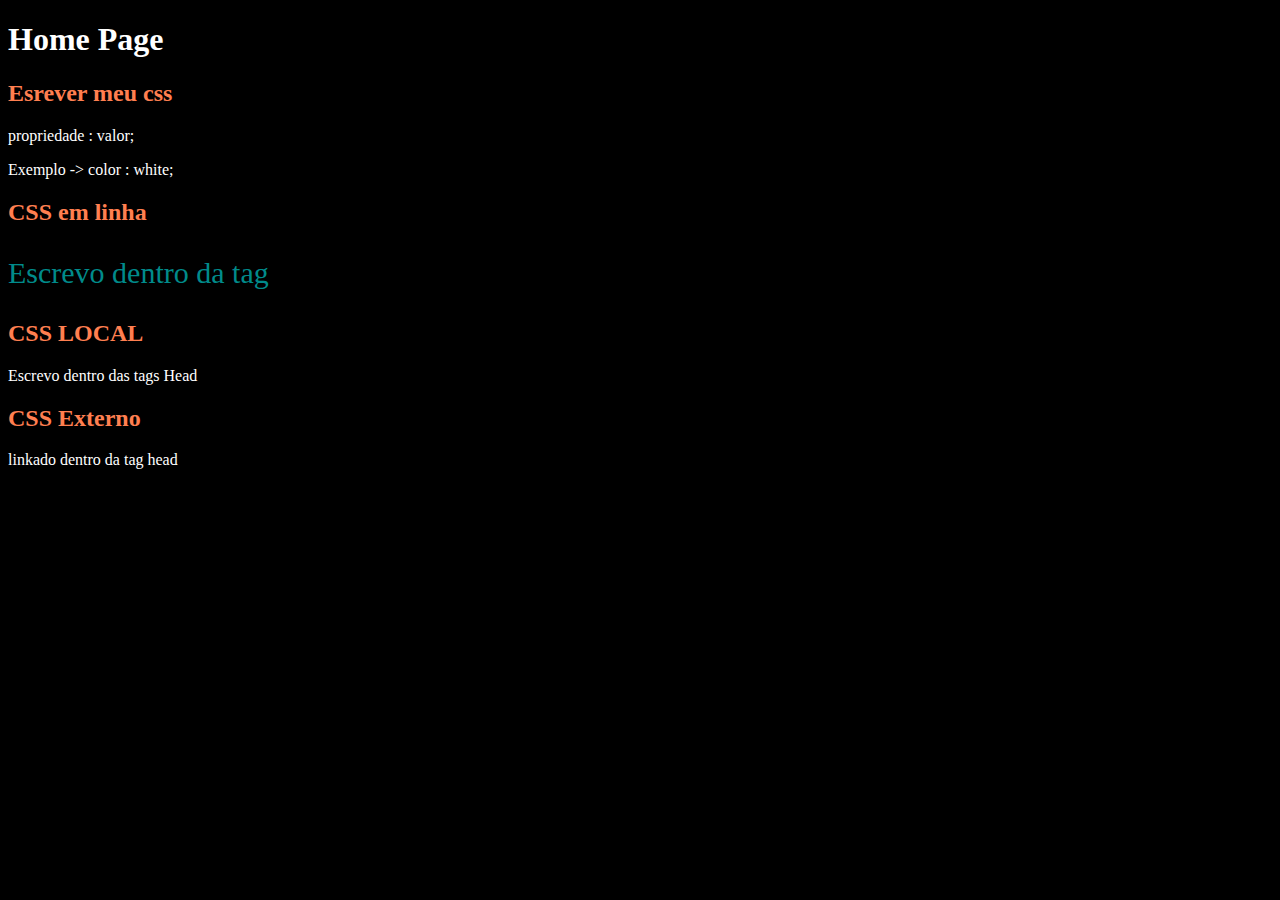
<file: index.html>
<!DOCTYPE html>
<html lang="en">
<head>
    <meta charset="UTF-8">
    <meta name="viewport" content="width=device-width, initial-scale=1.0">
    <title>Home </title>
    <link rel="stylesheet" href="css/style.css">  
</head>
<body>
    <h1>Home Page</h1>
    
    <h2>Esrever meu css</h2>
    <p>propriedade : valor;</p>
    <p>Exemplo -> color : white;</p>
    
    <h2>CSS em linha</h2>
    <p style="color:darkcyan; font-size: 30px;">Escrevo dentro da tag</p>
    <h2>CSS LOCAL</h2>
    <p>Escrevo dentro das tags Head</p>

    <h2>CSS Externo</h2>
    <p>linkado dentro da tag head</p>


</body>
</html>
</file>
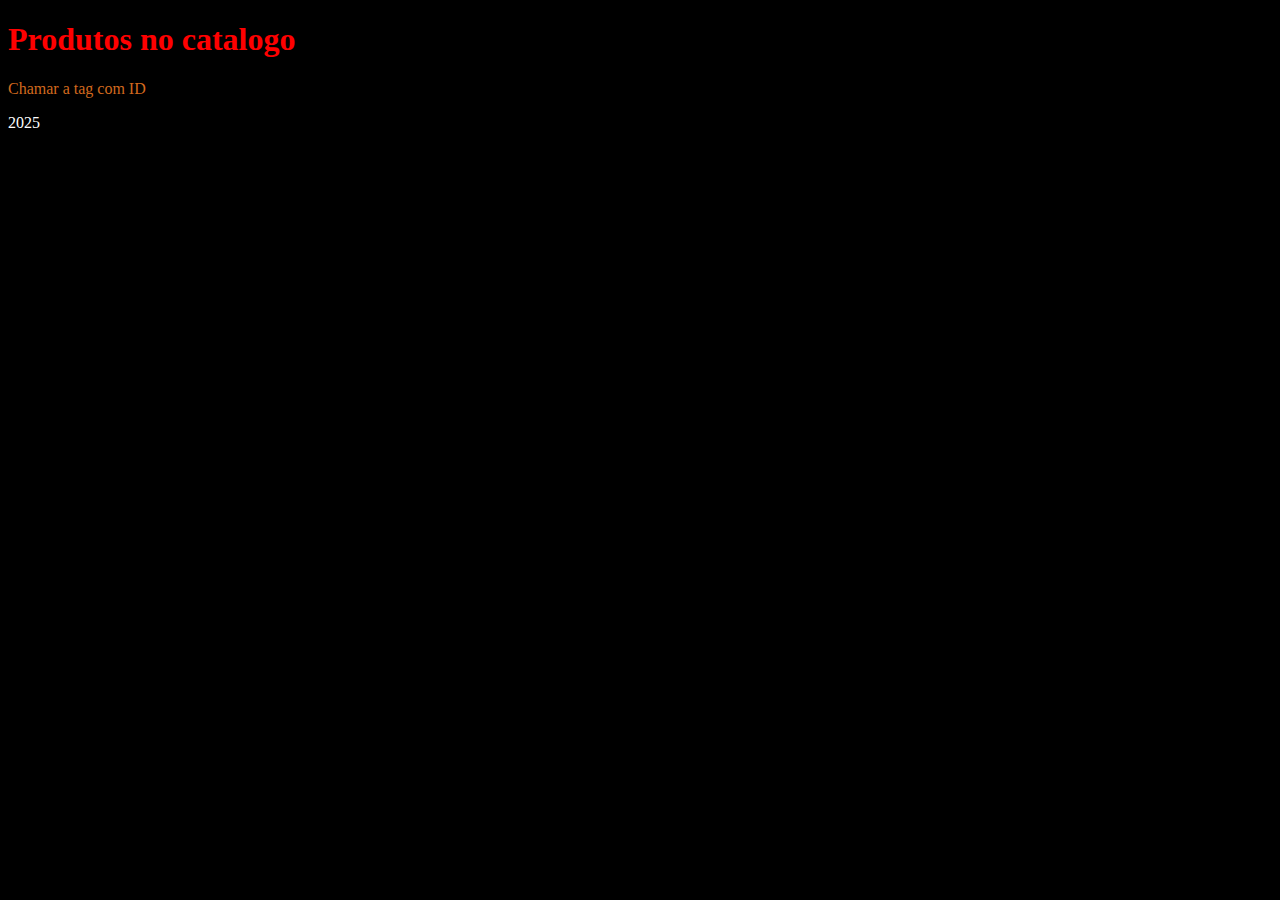
<file: html/produto.html>
<!DOCTYPE html>
<html lang="en">
<head>
    <meta charset="UTF-8">
    <meta name="viewport" content="width=device-width, initial-scale=1.0">
    <title>Produtos</title>
    <link rel="stylesheet" href="../css/style.css">
</head>
<body>
    <div class="topo">
        <h1 class="texto-vermelho">Produtos no catalogo</h1>

    </div>

    <div class="conteudo">
        <p id="paragrafo">Chamar a tag com ID</p>

    </div>

    <div class="rodape">
    <p>2025</p>

    </div>
    
</body>
</html>
</file>
<file: css/style.css>
h2{
    color:coral;
}
body{
    background-color: rgb(0, 0, 0); 
    color:white;
    
    .texto-vermelho{
        color: red;
    }
    #paragrafo{
        color:chocolate;
    }
}
</file>
